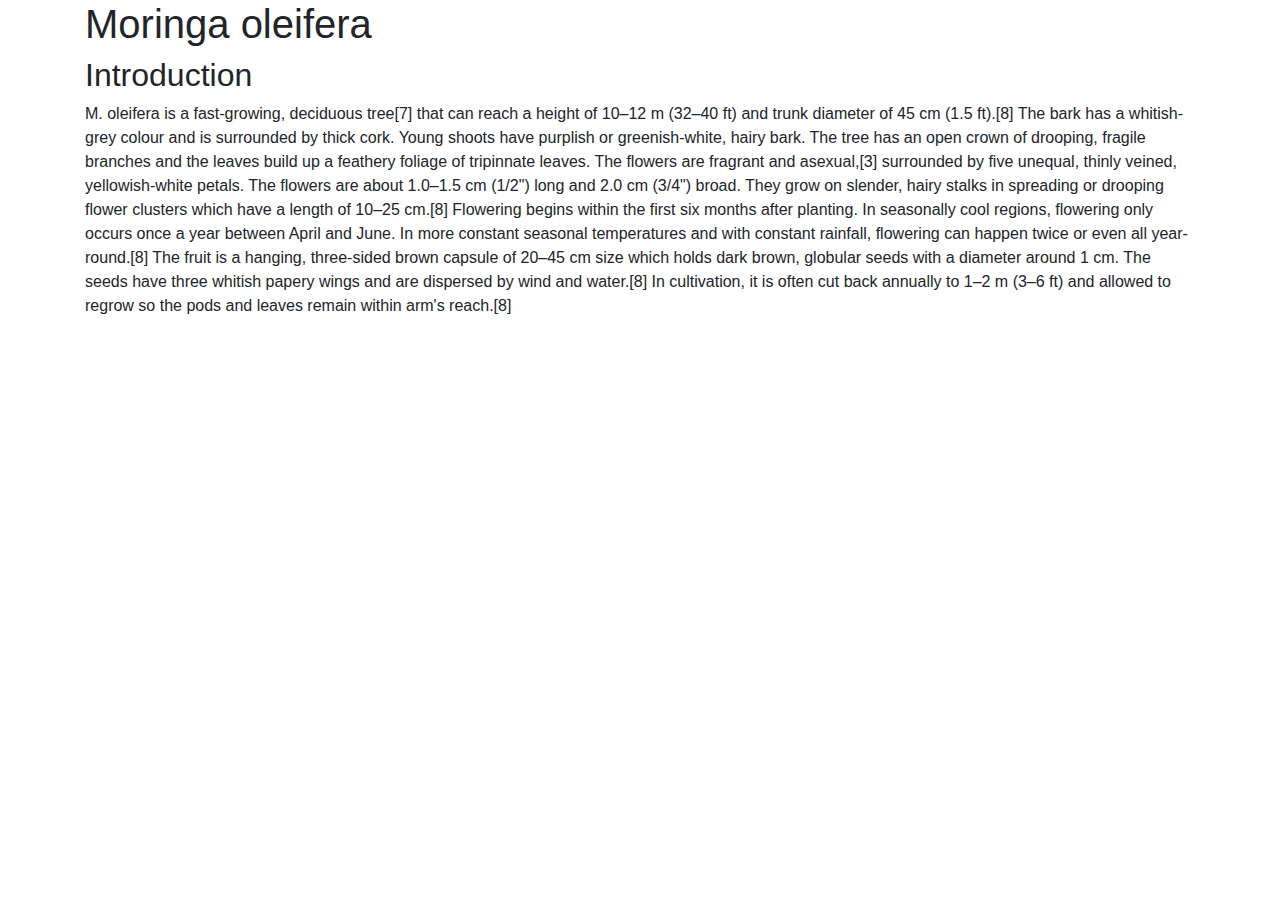
<file: static/guideline/Drumstick ΓÇô moringa.html>
<!DOCTYPE html>
<html lang="en">
<head>
    <meta charset="UTF-8">
    <meta name="viewport" content="width=device-width, initial-scale=1.0">
    <meta http-equiv="X-UA-Compatible" content="ie=edge">
    <title>Document</title>
    <!-- bootstrap css cdn -->
    <link rel="stylesheet" href="https://maxcdn.bootstrapcdn.com/bootstrap/4.0.0/css/bootstrap.min.css" integrity="sha384-Gn5384xqQ1aoWXA+058RXPxPg6fy4IWvTNh0E263XmFcJlSAwiGgFAW/dAiS6JXm" crossorigin="anonymous">
    
    <!-- bootstrap js cdn -->
    <script src="https://code.jquery.com/jquery-3.2.1.slim.min.js" integrity="sha384-KJ3o2DKtIkvYIK3UENzmM7KCkRr/rE9/Qpg6aAZGJwFDMVNA/GpGFF93hXpG5KkN" crossorigin="anonymous"></script>
    <script src="https://cdnjs.cloudflare.com/ajax/libs/popper.js/1.12.9/umd/popper.min.js" integrity="sha384-ApNbgh9B+Y1QKtv3Rn7W3mgPxhU9K/ScQsAP7hUibX39j7fakFPskvXusvfa0b4Q" crossorigin="anonymous"></script>
    <script src="https://maxcdn.bootstrapcdn.com/bootstrap/4.0.0/js/bootstrap.min.js" integrity="sha384-JZR6Spejh4U02d8jOt6vLEHfe/JQGiRRSQQxSfFWpi1MquVdAyjUar5+76PVCmYl" crossorigin="anonymous"></script>
    
</head>
<body>
    <div class="container">
        <h1>Moringa oleifera</h1>
        <h2>Introduction</h2>
        <p>
           M. oleifera is a fast-growing, deciduous tree[7] that can reach a height of 10–12 m (32–40 ft) and trunk diameter of 45 cm (1.5 ft).[8] The bark has a whitish-grey colour and is surrounded by thick cork. Young shoots have purplish or greenish-white, hairy bark. The tree has an open crown of drooping, fragile branches and the leaves build up a feathery foliage of tripinnate leaves.

The flowers are fragrant and asexual,[3] surrounded by five unequal, thinly veined, yellowish-white petals. The flowers are about 1.0–1.5 cm (1/2") long and 2.0 cm (3/4") broad. They grow on slender, hairy stalks in spreading or drooping flower clusters which have a length of 10–25 cm.[8]

Flowering begins within the first six months after planting. In seasonally cool regions, flowering only occurs once a year between April and June. In more constant seasonal temperatures and with constant rainfall, flowering can happen twice or even all year-round.[8]

The fruit is a hanging, three-sided brown capsule of 20–45 cm size which holds dark brown, globular seeds with a diameter around 1 cm. The seeds have three whitish papery wings and are dispersed by wind and water.[8]

In cultivation, it is often cut back annually to 1–2 m (3–6 ft) and allowed to regrow so the pods and leaves remain within arm's reach.[8]
        </p>
        
    </div>
</body>
</html>
</file>
